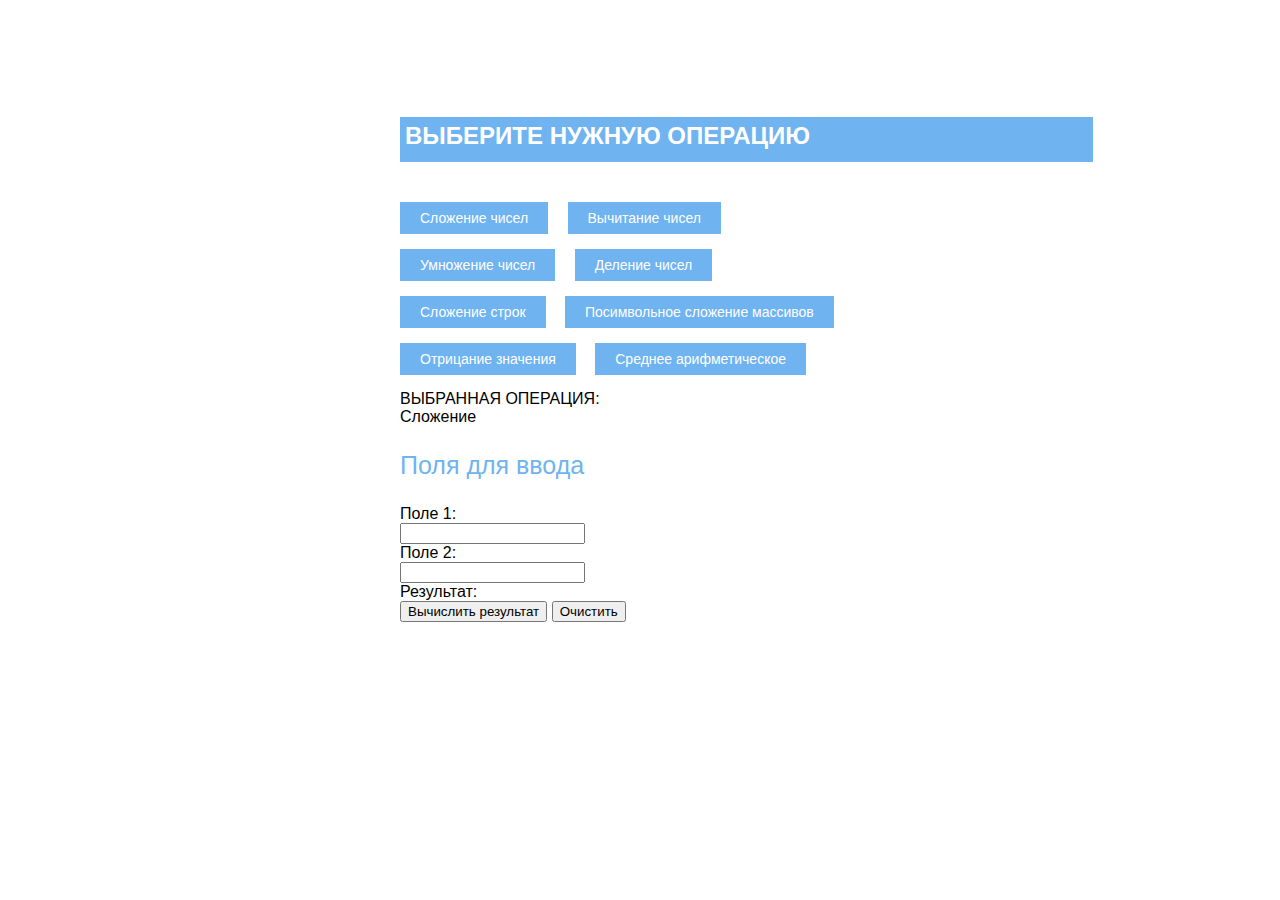
<file: index.html>
<!doctype html>
<html lang="en">
<head>
   <meta charset="utf-8">
   <title>КАЛЬКУЛЯТОР</title>
   <link rel="stylesheet" href="styles/index.css" />
   <script src="js/jQuery/jquery-3.7.1.min.js"></script>
</head>
   <body>
      <h1>КАЛЬКУЛЯТОР</h1>

      <div class="group">
         <h2>ВЫБЕРИТЕ НУЖНУЮ ОПЕРАЦИЮ</h2>
         <div id="operations">
            <button id="plus" class="operation">Сложение чисел</button>
            <button id="minus" class="operation">Вычитание чисел</button>
            <button id="multiply" class="operation">Умножение чисел</button>
            <button id="divide" class="operation">Деление чисел</button>
            <button id="plusString" class="operation">Сложение строк</button>
            <button id="plusArray" class="operation">Посимвольное сложение массивов</button>
            <button id="boolOper" class="operation">Отрицание значения</button>
            <button id="average" class="operation">Среднее арифметическое</button>
         </div>
         
         <div class="groupCurrentOper">
            <div>ВЫБРАННАЯ ОПЕРАЦИЯ:</div><div id="currentOper"></div>
         </div>
      </div>
      
      <div class="groupSpecClass">
         <p>Поля для ввода</p>
         <div>
            <div id="numberFields" class="hideFields">
               <div class="field">
                  <div>Поле 1: </div>
                  <div>
                     <input id="NumberValue_1">
                  </div>
               </div>
               <div class="field">
                  <div>Поле 2: </div>
                  <div>
                     <input id="NumberValue_2">
                  </div>
               </div>
            </div>

            <div id="stringFields" class="hideFields">
               <div class="field">
                  <div>Поле 1:</div>
                  <div>
                     <input id="StringValue_1">
                  </div>
               </div>
               <div  class="field">
                  <div>Поле 2:</div>
                  <div>
                     <input id="StringValue_2">
                  </div>
               </div>
            </div>
            
            <div id="booleanFields" class="hideFields">
               <div class="field">
                  <div>Поле 1:</div>
                  <div>
                     <input id="BooleanValue_1">
                  </div>
               </div>
            </div>

            <div id="multiFields">
               <div class="numberBlankField">
                  <div class="fieldLabel"></div>
                  <div>
                     <input class="fieldValue">
                  </div>
                  <button class="removeField">
                     Удалить поле
                  </button>   
               </div>
               <button class="addField">
                  Добавить поле
               </button>
            </div>

         </div>
      </div>

      <div id="group">
         <div>Результат:<span id="result"></span></div>
         <div class="btnsGroup">
         
            <button id="executeBtn" >Вычислить результат</button>
            <button id="resetBtn">Очистить</button> 
         </div>         
      </div>      
   </div>
  
   <script src="js/app.js"></script>
   <script src="js/select.js"></script>

   <script src="js/multiFields.js"></script>


    <script src="js/operation/operation.js"></script>
    <script src="js/operation/plus.js"></script>
    <script src="js/operation/minus.js"></script>
    <script src="js/operation/multiply.js"></script>
    <script src="js/operation/divide.js"></script>
    <script src="js/operation/plusArray.js"></script>
    <script src="js/operation/plusString.js"></script>
    <script src="js/operation/boolOper.js"></script>
    <script src="js/operation/average.js"></script>


    <script src="js/index.js"></script>
   
 </body>
</html>
</file>
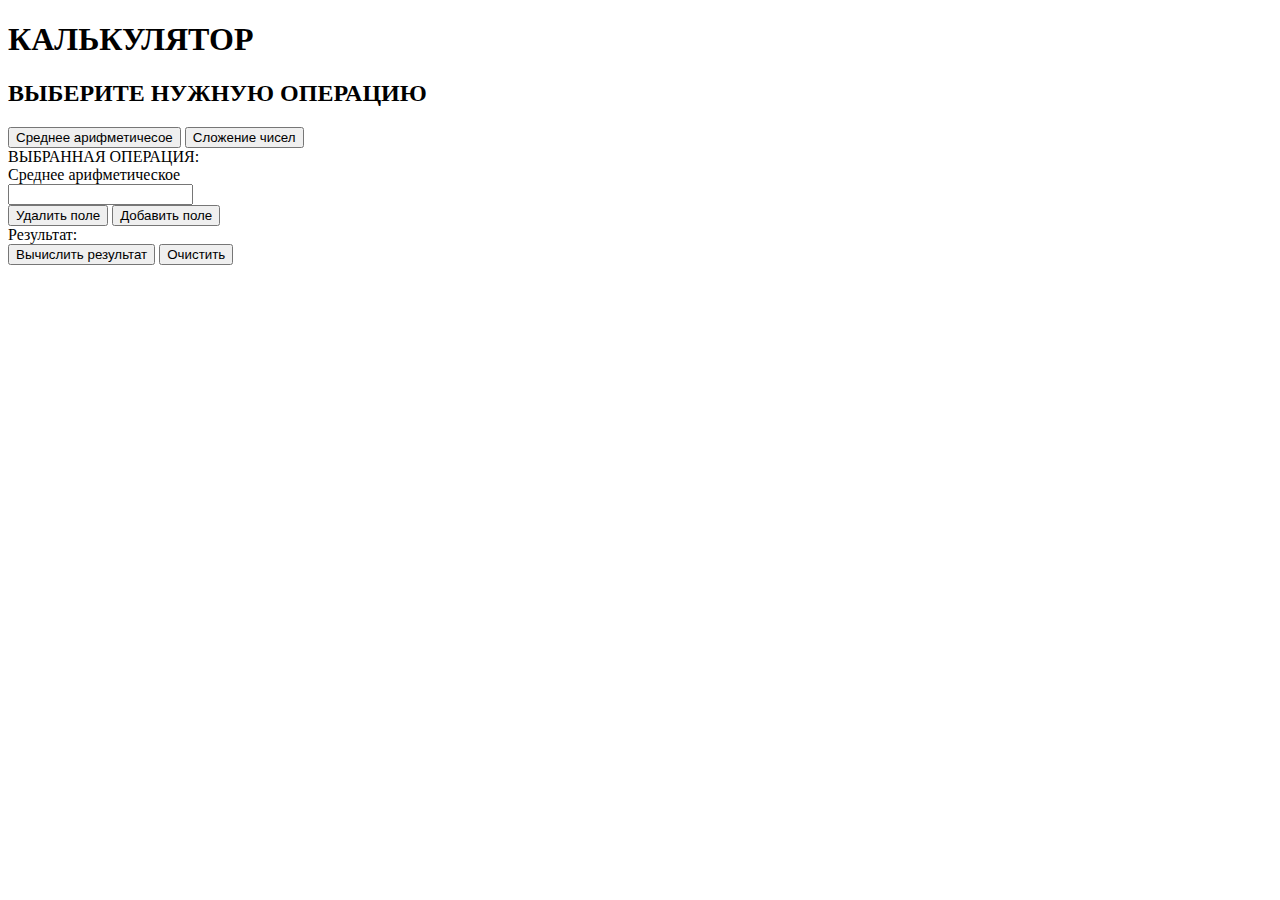
<file: example/index.html>
<!doctype html>
<html lang="en">
<head>
   <meta charset="utf-8">
   <title>КАЛЬКУЛЯТОР</title>
   <link rel="stylesheet" href="index.css" />
   <script src="jquery-3.7.1.min.js"></script>

   <script src="app.js"></script>
   <script src="select.js"></script>

   <script src="average.js"></script>
   <script src="image.js"></script>

   <script src="index.js"></script>
   
</head>
   <body>
      <h1>КАЛЬКУЛЯТОР</h1>

      <div class="group">
         <h2>ВЫБЕРИТЕ НУЖНУЮ ОПЕРАЦИЮ</h2>
         <div id="operations">
            <button id="average" class="operation">Среднее арифметичесое</button>
            <button id="imagePlus" class="operation">Сложение чисел</button>

         </div>
         
         <div class="groupCurrentOper">
            <div>ВЫБРАННАЯ ОПЕРАЦИЯ:</div> <div id="currentOper"></div>
         </div>
      </div>

            <div id="multiFields">
                  <div class="fieldLabel"></div>
                    <div>
                        <input id="fieldValue">
                    </div>

                    <div class = "btnsGroup">
                        <button class="removeField">
                            Удалить поле
                        </button>   
                    
                        <button class="addField">
                            Добавить поле
                        </button>
                    </div>
            </div>

            <div id="imageFields" class="hidefields">
                <div class="field">
                    <div>Изображение 1:</div>
                    <div>
                       <input type="file" id="imageValue_1"/>
                       <img />
                    </div>
                 </div>
                 <div  class="field">
                    <div>Изображение 2:</div>
                    <div>
                       <input type="file" id="imageValue_2"/>
                       <img />
                    </div>
                 </div>
            </div>

         </div>
      </div>

      <div id="group">
         <div>Результат:<span id="result"></span></div>
         <div class="btnsGroup">
            <button id="executeBtn">Вычислить результат</button>
            <button id="resetBtn">Очистить</button>   
         </div>         
      </div>      
   </div>
    

   
 </body>
</html>
</file>
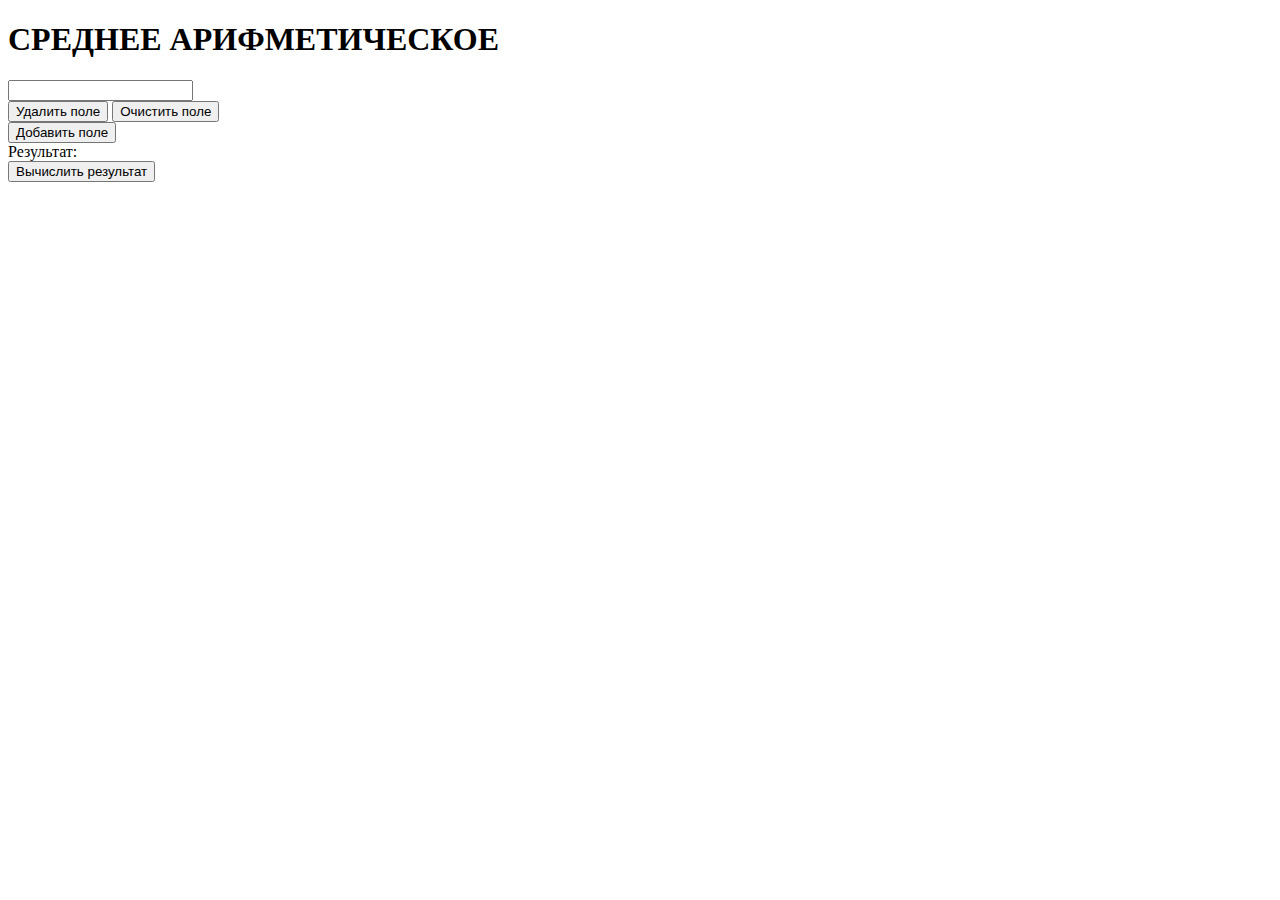
<file: example/+/- field/index.html>
<!doctype html>
<html lang="en">
<head>
   <meta charset="utf-8">
   <title>КАЛЬКУЛЯТОР</title>

   <script src="jquery-3.7.1.min.js"></script>


   <script src="index.js"></script>
   
</head>
   <body>
        <h1>СРЕДНЕЕ АРИФМЕТИЧЕСКОЕ</h1>

        <div id="multiFields">

            <div class="numberBlankField">
               <div class="fieldLabel"></div>
               <div>
                  <input class="fieldValue">
               </div>
               <button class="removeField">
                  Удалить поле
               </button>  
               <button class="clearField">
                  Очистить поле
               </button> 
            </div>

            <button class="addField">
               Добавить поле
            </button>

         </div>



      <div id="group">
         <div>Результат:<span id="result"></span></div>
         <div class="btnsGroup">
            <button id="executeBtn">Вычислить результат</button>
         </div>         
      </div>      
   </div>
    

   
 </body>
</html>
</file>
<file: styles/index.css>
body {
    font-family: Arial, Helvetica, sans-serif;
    margin-left: 400px;
    margin-right: 400px;
}

#back { 
    display: block;
    background-color: #A3DEF1;
    height: 787 px;
    width: 820 px;
    border-top: 5px solid #A3DEF1;

}

#input_value.show { 
    display: block;
    background-color: #A3DEF1;
    height: 787 px;
    width: 820 px;
    border-top: 5px solid #A3DEF1;
}
#input_value.hide { 
    display: none;
    background-color: #A3DEF1;
    height: 787 px;
    width: 820 px;
    border-top: 5px solid #A3DEF1;
}

#name_of_the_calculator {
    display: block;
    height: 105px;
    width: 693px;
    margin-bottom: 40px;
    margin-left: 40px;
    margin-right: 40px;
    margin-top: 40px;
    background-color: #6FB3F1;
    font-size: 40px;
}

h1 {
    text-align: center;
    color: white;
    margin-bottom: 40px;
    margin-top: 40px;
}

h2 {
    text-align: left;
    color: white;

    margin-bottom: 40px;

    margin-top: 40px;

    height: 35px;
    width: 683px;

    background-color: #6FB3F1;
    border-style: solid;
    border-color: #6FB3F1;
    border-width: 5px;

}

.hideFields {
    display: none;
}

.showFields {
    display: block;
}

#selecting_operation {
    margin-bottom: 40px;
    margin-left: 40px;
    margin-right: 40px;
    margin-top: 40px;
}
#operations_Buttons {
    display: block;
    height: 105px;
    width: 693px;
    margin-bottom: 40px;
    margin-top: 40px;

}
button.operation {
    display: inline-block;	
	padding: 0 20px;
	margin: 0 15px 15px 0;
	height: 32px;
    border: none;  
	font-size: 14px;
	font-weight: 500;
	color: white;
	background-color: #6FB3F1;
	cursor: pointer;
	user-select: none;
	appearance: none;
	touch-action: manipulation;  
	vertical-align: top;
}
button.operation:hover {
    background-color:white;
    color: #6FB3F1;
}
button.operation:active {
    background-color:white;
    color: #6FB3F1;
}
button.operation:focus{
    background-color:white;
    color: #6FB3F1;
}

#firstGOnext {
    margin-left: 40px;
    margin-right: 40px;
}

button.transition {
    display: inline-block;	
	padding: 0 20px;
	margin: 0 85px 15px 0;
	height: 32px;
    border: none; 
	font-size: 14px;
	font-weight: 500;
	color: white;
	background-color: #6FB3F1;
	cursor: pointer;
	user-select: none;
	appearance: none;
	touch-action: manipulation;  
	vertical-align: right;

}
button.transition:hover {
    background-color:white;
    color: #6FB3F1;
}
button.transition:active {
    background-color:white;
    color: #6FB3F1;
}
button.transition:focus{
    background-color:white;
    color: #6FB3F1;
}


#title_selectedOperation {
    text-align: left;
    color: white;
    margin-bottom: 40px;
    margin-left: 40px;
    margin-right: 40px;
    margin-top: 40px;
    height: 35px;
    width: 683px;
    background-color: #6FB3F1;
}

p {
    font-size: 25px;
	font-weight: 500;
    font-family: Arial;
    color: #6FB3F1;
}


p#additionalTEXT {
    font-size: 15px;
	font-weight: 500;
    font-family: Arial;
    color: black;
}

#reset {
    display: inline-block;	
	padding: 0 20px;
	margin: 0 85px 15px 0;
	height: 32px;
    border: none; 
	font-size: 14px;
	font-weight: 500;
	color: white;
	background-color: #6FB3F1;
	cursor: pointer;
	user-select: none;
	appearance: none;
	touch-action: manipulation;  
	vertical-align: right;
}

#reset:hover {
    background-color:white;
    color: #6FB3F1;
}
#reset:active {
    background-color:white;
    color: #6FB3F1;
}
#reset:focus{
    background-color:white;
    color: #6FB3F1;
}
</file>
<file: example/index.css>
.hidefields {
    display: none;
}

.showfields {
    display: block;
}
</file>
